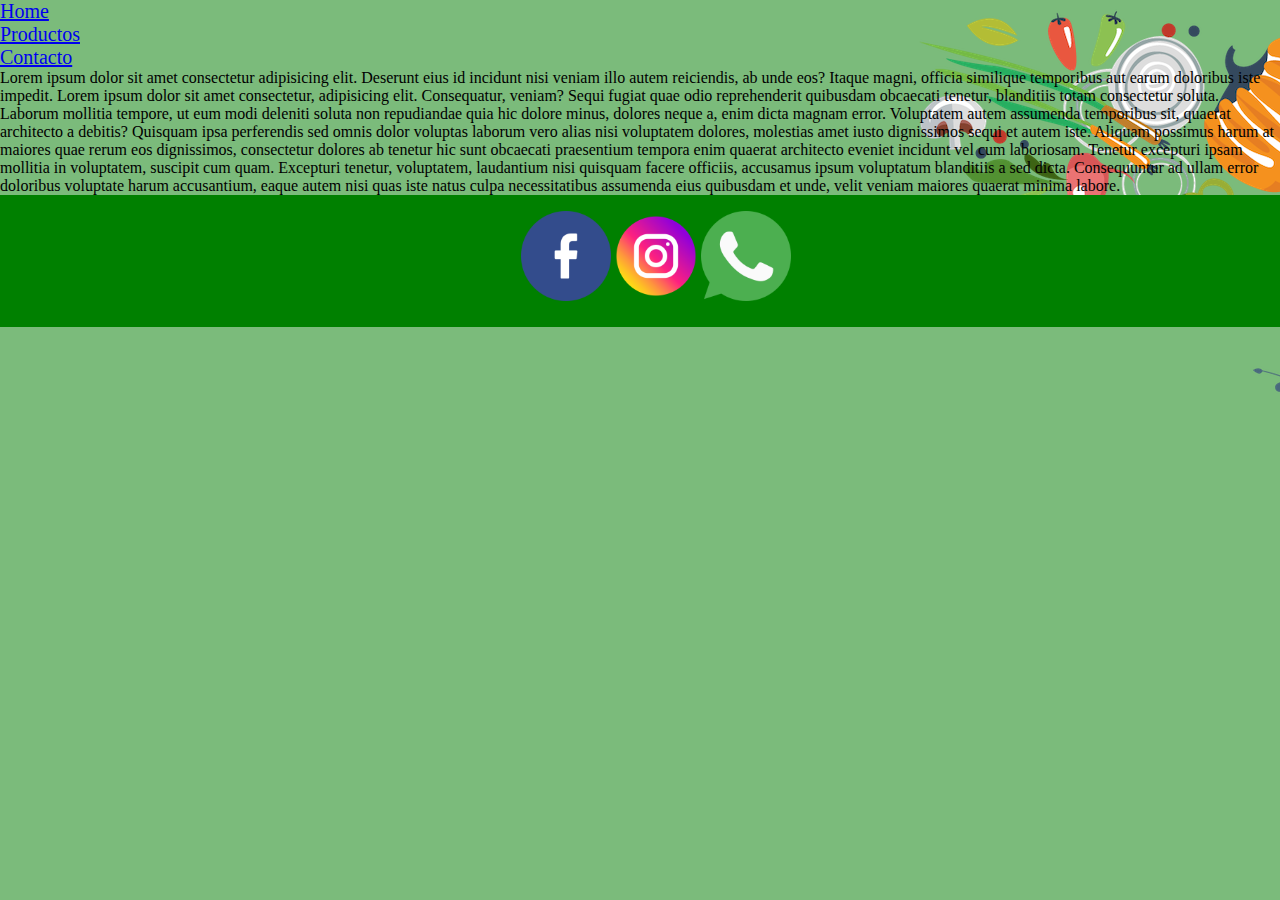
<file: index.html>
<!DOCTYPE html>
<html lang="en">

<head>
    <meta charset="UTF-8">
    <meta http-equiv="X-UA-Compatible" content="IE=edge">
    <meta name="viewport" content="width=device-width, initial-scale=1.0">
    <link rel="stylesheet" href="./style/style.css">
    <title>AMOR POR LA TIERRA</title>
</head>

<body class="index">
    <header>
        <nav>
            <ul>
                <li><a href="index.html">Home</a> </li>
                <li><a href="./secciones/productos.html">Productos</a> </li>
                <li><a href="./secciones/contacto.html">Contacto</a> </li>
            </ul>
        </nav>
    </header>
    <div class="father">
        <div class="text">
            Lorem ipsum dolor sit amet consectetur adipisicing elit. Deserunt eius id incidunt nisi veniam illo autem
            reiciendis, ab unde eos? Itaque magni, officia similique temporibus aut earum doloribus iste impedit.
            Lorem ipsum dolor sit amet consectetur, adipisicing elit. Consequatur, veniam? Sequi fugiat quae odio reprehenderit quibusdam obcaecati tenetur, blanditiis totam consectetur soluta. Laborum mollitia tempore, ut eum modi deleniti soluta non repudiandae quia hic dolore minus, dolores neque a, enim dicta magnam error. Voluptatem autem assumenda temporibus sit, quaerat architecto a debitis? Quisquam ipsa perferendis sed omnis dolor voluptas laborum vero alias nisi voluptatem dolores, molestias amet iusto dignissimos sequi et autem iste. Aliquam possimus harum at maiores quae rerum eos dignissimos, consectetur dolores ab tenetur hic sunt obcaecati praesentium tempora enim quaerat architecto eveniet incidunt vel cum laboriosam. Tenetur excepturi ipsam mollitia in voluptatem, suscipit cum quam. Excepturi tenetur, voluptatem, laudantium nisi quisquam facere officiis, accusamus ipsum voluptatum blanditiis a sed dicta. Consequuntur ad ullam error doloribus voluptate harum accusantium, eaque autem nisi quas iste natus culpa necessitatibus assumenda eius quibusdam et unde, velit veniam maiores quaerat minima labore.
        </div>

    </div>
    <footer class="footer">
        
        <id class="redes">
               <img class="red1" src="./images/facebook.png" alt="">
               <img class="red2" src="./images/instagram.png" alt="">
               <img class="red3" src="./images/whatsapp.png" alt="">
        </id>
   
       
   </footer>

</body>

</html>
</file>
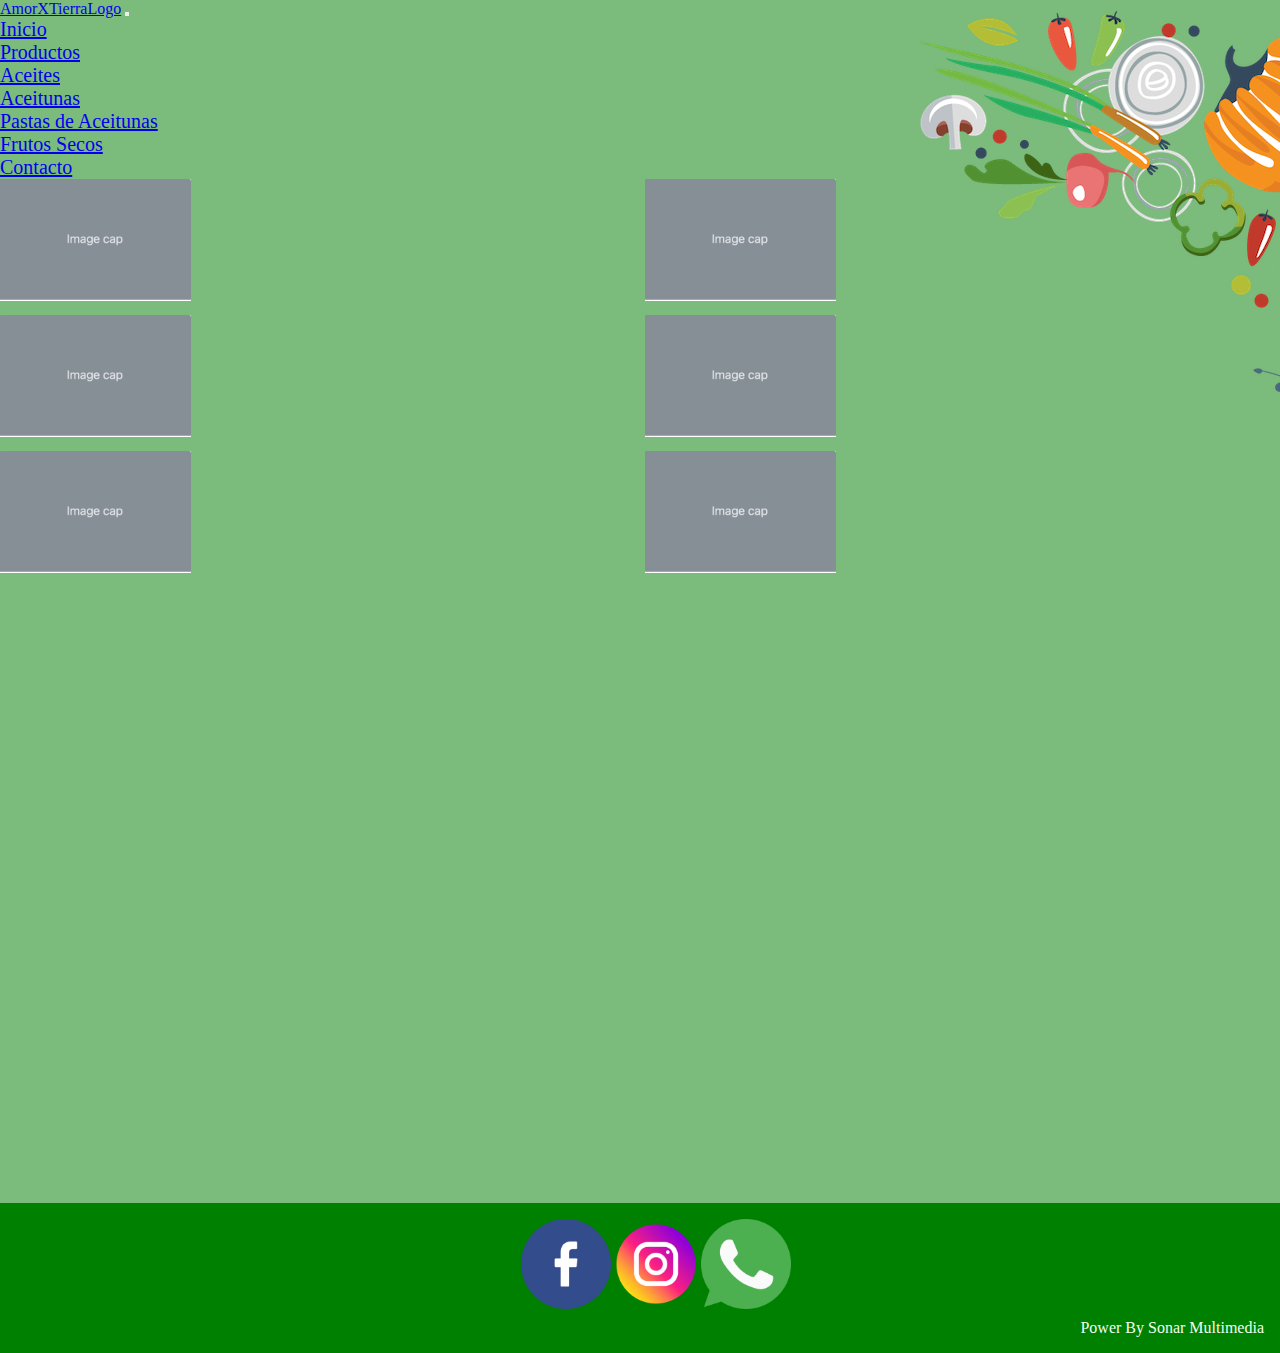
<file: aceites.html>
<!DOCTYPE html>
<html lang="en">

<head>
    <meta charset="UTF-8">
    <meta http-equiv="X-UA-Compatible" content="IE=edge">
    <meta name="viewport" content="width=device-width, initial-scale=1.0">
    <link href="https://cdn.jsdelivr.net/npm/bootstrap@5.1.3/dist/css/bootstrap.min.css" rel="stylesheet"
    integrity="sha384-1BmE4kWBq78iYhFldvKuhfTAU6auU8tT94WrHftjDbrCEXSU1oBoqyl2QvZ6jIW3" crossorigin="anonymous">
    <link rel="stylesheet" href="./style/style.css">
    <title>Amor por la Tierra</title>
</head>

<body>
  
    <!--menu-->
    <nav class="navbar navbar-expand-lg navbar-light bg-light">
        <div class="container-fluid">
          <a class="navbar-brand" href="./index.html">AmorXTierraLogo</a>
          <button class="navbar-toggler" type="button" data-bs-toggle="collapse" data-bs-target="#navbarSupportedContent" aria-controls="navbarSupportedContent" aria-expanded="false" aria-label="Toggle navigation">
            <span class="navbar-toggler-icon"></span>
          </button>
          <div class="collapse navbar-collapse" id="navbarSupportedContent">
            <ul class="navbar-nav me-auto mb-2 mb-lg-0">
              <li class="nav-item">
                <a class="nav-link active" aria-current="page" href="./index.html">Inicio</a>
              </li>
              <li class="nav-item dropdown">
                <a class="nav-link dropdown-toggle" href="#" id="navbarDropdown" role="button" data-bs-toggle="dropdown" aria-expanded="false">
                  Productos
                </a>
                <ul class="dropdown-menu" aria-labelledby="navbarDropdown">
                  <li><a class="dropdown-item" href="./aceites.html">Aceites</a></li>
                  <li><a class="dropdown-item" href="./aceitunas.html">Aceitunas</a></li>
                  <li><a class="dropdown-item" href="./pastasa.html">Pastas de Aceitunas</a></li>
                  <li><a class="dropdown-item" href="./frutosecos.html">Frutos Secos</a></li>
                  
                </ul>
              </li>
              <li class="nav-item">
                <a class="nav-link" href="#">Contacto</a>
              </li>
            </ul>
          </div>
        </div>
      </nav>

      <main>
        <!--PRODUCTOS-->
      <main>

      <div class="secos-grid p-5">
        <div class="secos1 text-center">
          <img src="./images/01.png" d-flex width="30%"  alt="seco1">

        </div>

        <div class="secos2 text-center">
          <img src="./images/01.png" d-flex width="30%"  alt="seco1">

        </div>


        <div class="secos3 text-center">
          <img src="./images/01.png" d-flex width="30%"  alt="seco1">

        </div>

        <div class="secos4 text-center">
          <img src="./images/01.png" d-flex width="30%"  alt="seco1">

        </div>

        <div class="secos5 text-center">
          <img src="./images/01.png" d-flex width="30%"  alt="seco1">

        </div>
        <div class="secos6 text-center">
          <img src="./images/01.png" d-flex width="30%"  alt="seco1">

        </div>
      </div>
    </main>
      <!--FIN PRODUCTOS-->
        
      </main>

















    <script src="https://cdn.jsdelivr.net/npm/@popperjs/core@2.10.2/dist/umd/popper.min.js"
        integrity="sha384-7+zCNj/IqJ95wo16oMtfsKbZ9ccEh31eOz1HGyDuCQ6wgnyJNSYdrPa03rtR1zdB" crossorigin="anonymous">
    </script>
    <script src="https://cdn.jsdelivr.net/npm/bootstrap@5.1.3/dist/js/bootstrap.min.js"
        integrity="sha384-QJHtvGhmr9XOIpI6YVutG+2QOK9T+ZnN4kzFN1RtK3zEFEIsxhlmWl5/YESvpZ13" crossorigin="anonymous">
    </script>
    <footer class="footer">
        <id class="redes">
            <img class="red1" src="./images/facebook.png" alt="">
            <img class="red2" src="./images/instagram.png" alt="">
            <img class="red3" src="./images/whatsapp.png" alt="">
     </id>
     <div class="powerd">
         <p>Power by Sonar Multimedia</p>
     </div>


    </footer>
  
</body>


</html>
</file>
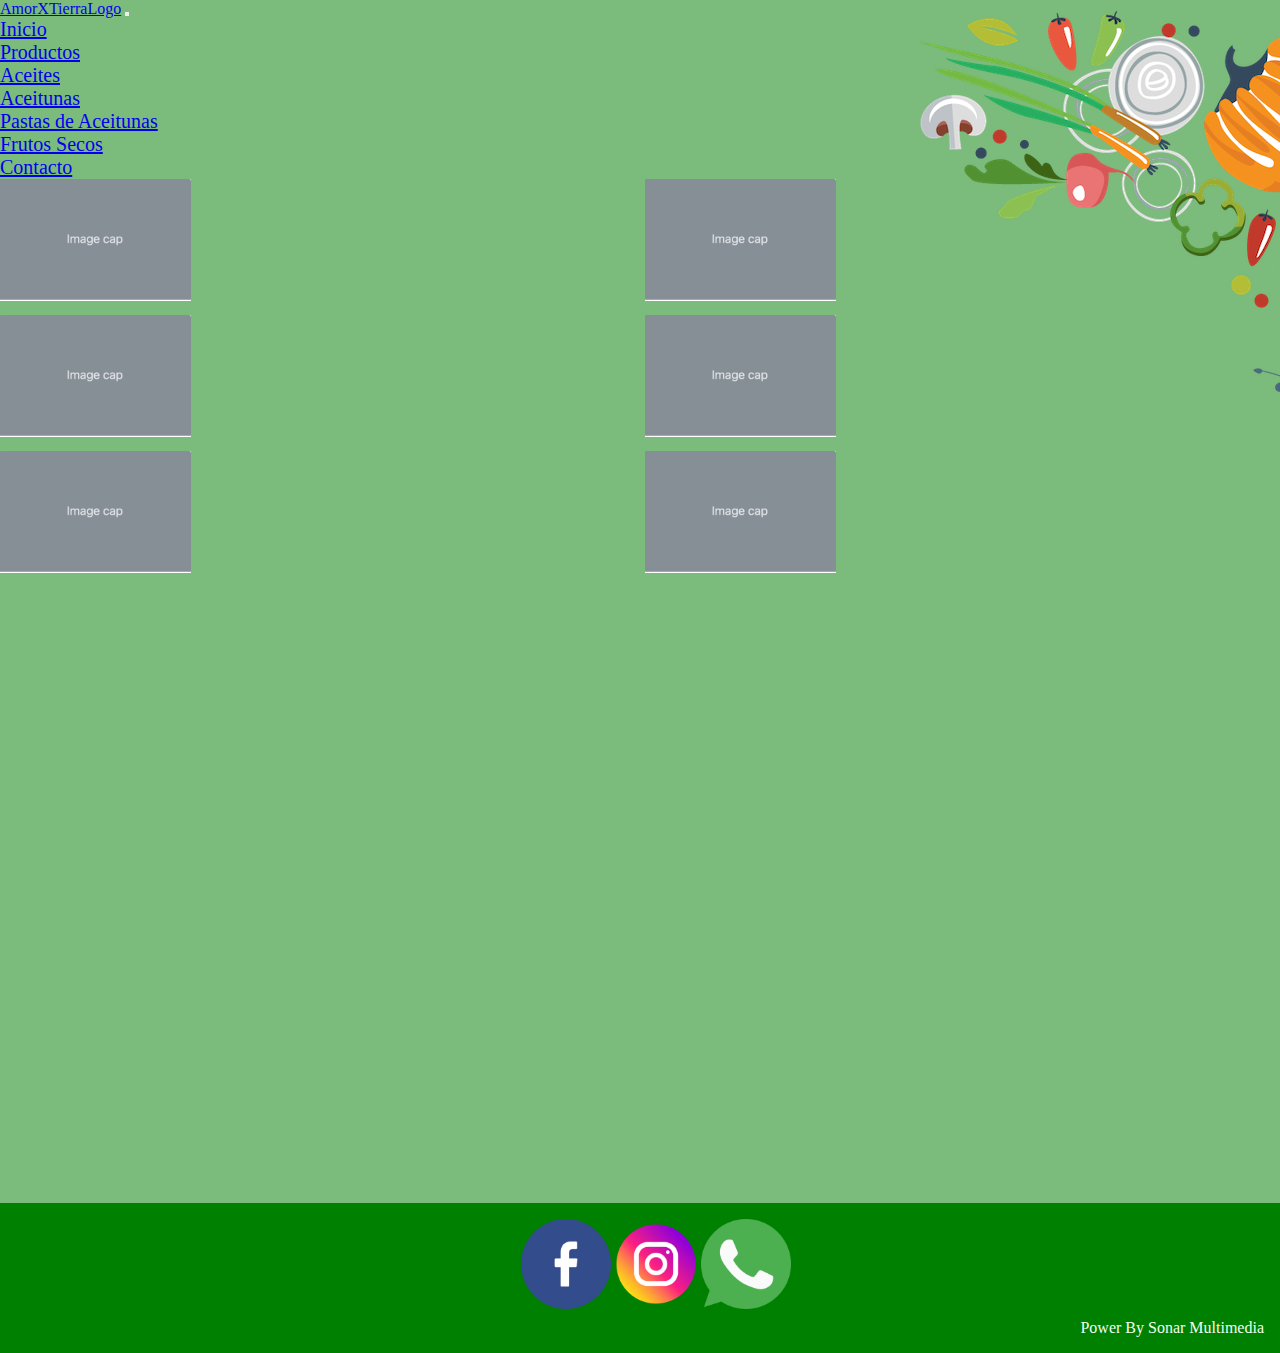
<file: aceitunas.html>
<!DOCTYPE html>
<html lang="en">

<head>
    <meta charset="UTF-8">
    <meta http-equiv="X-UA-Compatible" content="IE=edge">
    <meta name="viewport" content="width=device-width, initial-scale=1.0">
    <link href="https://cdn.jsdelivr.net/npm/bootstrap@5.1.3/dist/css/bootstrap.min.css" rel="stylesheet"
    integrity="sha384-1BmE4kWBq78iYhFldvKuhfTAU6auU8tT94WrHftjDbrCEXSU1oBoqyl2QvZ6jIW3" crossorigin="anonymous">
    <link rel="stylesheet" href="./style/style.css">
    <title>Amor por la Tierra</title>
</head>

<body>
    <!--menu-->
    <nav class="navbar navbar-expand-lg navbar-light bg-light">
        <div class="container-fluid">
          <a class="navbar-brand" href="./index.html">AmorXTierraLogo</a>
          <button class="navbar-toggler" type="button" data-bs-toggle="collapse" data-bs-target="#navbarSupportedContent" aria-controls="navbarSupportedContent" aria-expanded="false" aria-label="Toggle navigation">
            <span class="navbar-toggler-icon"></span>
          </button>
          <div class="collapse navbar-collapse" id="navbarSupportedContent">
            <ul class="navbar-nav me-auto mb-2 mb-lg-0">
              <li class="nav-item">
                <a class="nav-link active" aria-current="page" href="./index.html">Inicio</a>
              </li>
              <li class="nav-item dropdown">
                <a class="nav-link dropdown-toggle" href="#" id="navbarDropdown" role="button" data-bs-toggle="dropdown" aria-expanded="false">
                  Productos
                </a>
                <ul class="dropdown-menu" aria-labelledby="navbarDropdown">
                  <li><a class="dropdown-item" href="./aceites.html">Aceites</a></li>
                  <li><a class="dropdown-item" href="./aceitunas.html">Aceitunas</a></li>
                  <li><a class="dropdown-item" href="./pastasa.html">Pastas de Aceitunas</a></li>
                  <li><a class="dropdown-item" href="./frutosecos.html">Frutos Secos</a></li>
                  
                </ul>
              </li>
              <li class="nav-item">
                <a class="nav-link" href="#">Contacto</a>
              </li>
            </ul>
          </div>
        </div>
      </nav>
      <main>
        <!--PRODUCTOS-->
      <main>

      <div class="secos-grid p-5">
        <div class="secos1 text-center">
          <img src="./images/01.png" d-flex width="30%"  alt="seco1">

        </div>

        <div class="secos2 text-center">
          <img src="./images/01.png" d-flex width="30%"  alt="seco1">

        </div>


        <div class="secos3 text-center">
          <img src="./images/01.png" d-flex width="30%"  alt="seco1">

        </div>

        <div class="secos4 text-center">
          <img src="./images/01.png" d-flex width="30%"  alt="seco1">

        </div>

        <div class="secos5 text-center">
          <img src="./images/01.png" d-flex width="30%"  alt="seco1">

        </div>
        <div class="secos6 text-center">
          <img src="./images/01.png" d-flex width="30%"  alt="seco1">

        </div>
      </div>
    </main>
      <!--FIN PRODUCTOS-->
        
      </main>

















    <script src="https://cdn.jsdelivr.net/npm/@popperjs/core@2.10.2/dist/umd/popper.min.js"
        integrity="sha384-7+zCNj/IqJ95wo16oMtfsKbZ9ccEh31eOz1HGyDuCQ6wgnyJNSYdrPa03rtR1zdB" crossorigin="anonymous">
    </script>
    <script src="https://cdn.jsdelivr.net/npm/bootstrap@5.1.3/dist/js/bootstrap.min.js"
        integrity="sha384-QJHtvGhmr9XOIpI6YVutG+2QOK9T+ZnN4kzFN1RtK3zEFEIsxhlmWl5/YESvpZ13" crossorigin="anonymous">
    </script>
    <footer class="footer">
        <id class="redes">
            <img class="red1" src="./images/facebook.png" alt="">
            <img class="red2" src="./images/instagram.png" alt="">
            <img class="red3" src="./images/whatsapp.png" alt="">
     </id>
     <div class="powerd">
         <p>Power by Sonar Multimedia</p>
     </div>


    </footer>
</body>


</html>
</file>
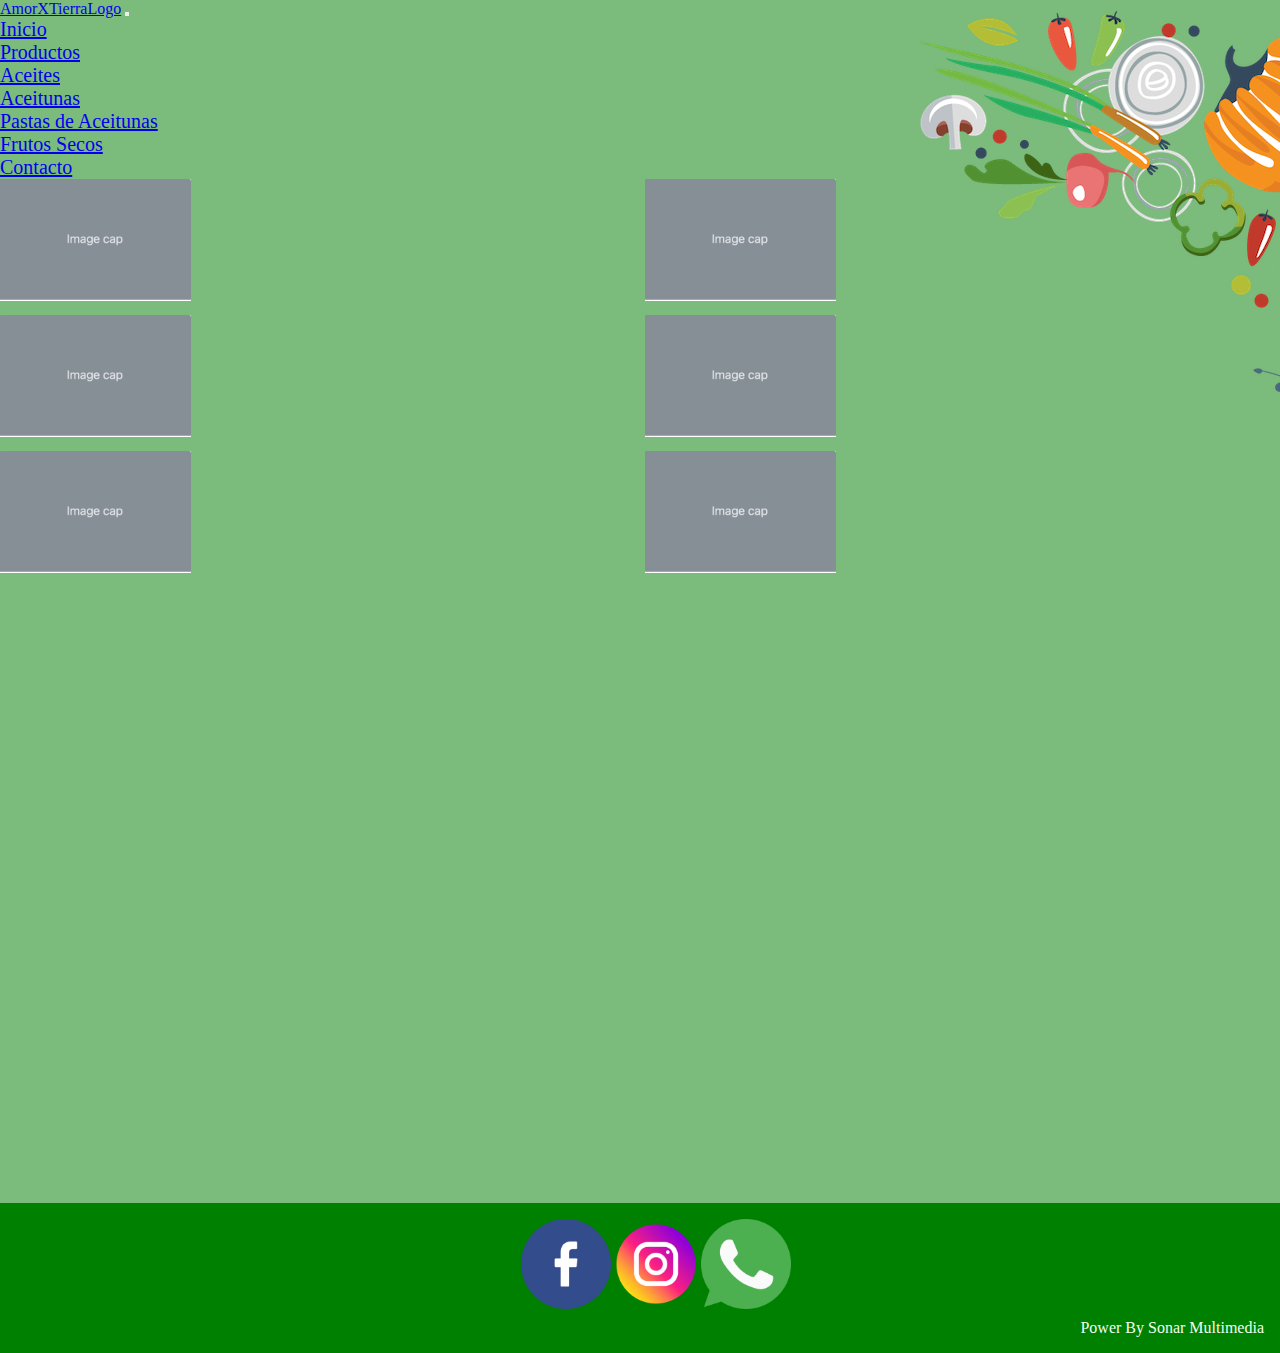
<file: frutosecos.html>
<!DOCTYPE html>
<html lang="en">

<head>
    <meta charset="UTF-8">
    <meta http-equiv="X-UA-Compatible" content="IE=edge">
    <meta name="viewport" content="width=device-width, initial-scale=1.0">
    <link href="https://cdn.jsdelivr.net/npm/bootstrap@5.1.3/dist/css/bootstrap.min.css" rel="stylesheet"
    integrity="sha384-1BmE4kWBq78iYhFldvKuhfTAU6auU8tT94WrHftjDbrCEXSU1oBoqyl2QvZ6jIW3" crossorigin="anonymous">
    <link rel="stylesheet" href="./style/style.css">
    <title>Frutos Secos</title>
</head>

<body>
    <!--menu-->
    <nav class="navbar navbar-expand-lg navbar-light bg-light">
        <div class="container-fluid">
          <a class="navbar-brand" href="./index.html">AmorXTierraLogo</a>
          <button class="navbar-toggler" type="button" data-bs-toggle="collapse" data-bs-target="#navbarSupportedContent" aria-controls="navbarSupportedContent" aria-expanded="false" aria-label="Toggle navigation">
            <span class="navbar-toggler-icon"></span>
          </button>
          <div class="collapse navbar-collapse" id="navbarSupportedContent">
            <ul class="navbar-nav me-auto mb-2 mb-lg-0">
              <li class="nav-item">
                <a class="nav-link active" aria-current="page" href="./index.html">Inicio</a>
              </li>
              <li class="nav-item dropdown">
                <a class="nav-link dropdown-toggle" href="#" id="navbarDropdown" role="button" data-bs-toggle="dropdown" aria-expanded="false">
                  Productos
                </a>
                <ul class="dropdown-menu" aria-labelledby="navbarDropdown">
                  <li><a class="dropdown-item" href="./aceites.html">Aceites</a></li>
                  <li><a class="dropdown-item" href="./aceitunas.html">Aceitunas</a></li>
                  <li><a class="dropdown-item" href="./pastasa.html">Pastas de Aceitunas</a></li>
                  <li><a class="dropdown-item" href="./frutosecos.html">Frutos Secos</a></li>
                  
                </ul>
              </li>
              <li class="nav-item">
                <a class="nav-link" href="#">Contacto</a>
              </li>
            </ul>
          </div>
        </div>
      </nav>
      <!--PRODUCTOS-->
      <main>

      <div class="secos-grid p-5">
        <div class="secos1 text-center">
          <img src="./images/01.png" d-flex width="30%"  alt="seco1">

        </div>

        <div class="secos2 text-center">
          <img src="./images/01.png" d-flex width="30%"  alt="seco1">

        </div>


        <div class="secos3 text-center">
          <img src="./images/01.png" d-flex width="30%"  alt="seco1">

        </div>

        <div class="secos4 text-center">
          <img src="./images/01.png" d-flex width="30%"  alt="seco1">

        </div>

        <div class="secos5 text-center">
          <img src="./images/01.png" d-flex width="30%"  alt="seco1">

        </div>
        <div class="secos6 text-center">
          <img src="./images/01.png" d-flex width="30%"  alt="seco1">

        </div>
      </div>
    </main>
      <!--FIN PRODUCTOS-->

















    <script src="https://cdn.jsdelivr.net/npm/@popperjs/core@2.10.2/dist/umd/popper.min.js"
        integrity="sha384-7+zCNj/IqJ95wo16oMtfsKbZ9ccEh31eOz1HGyDuCQ6wgnyJNSYdrPa03rtR1zdB" crossorigin="anonymous">
    </script>
    <script src="https://cdn.jsdelivr.net/npm/bootstrap@5.1.3/dist/js/bootstrap.min.js"
        integrity="sha384-QJHtvGhmr9XOIpI6YVutG+2QOK9T+ZnN4kzFN1RtK3zEFEIsxhlmWl5/YESvpZ13" crossorigin="anonymous">
    </script>
    <footer class="footer">
        <id class="redes">
            <img class="red1" src="./images/facebook.png" alt="">
            <img class="red2" src="./images/instagram.png" alt="">
            <img class="red3" src="./images/whatsapp.png" alt="">
     </id>
     <div class="powerd">
        <p>Power by Sonar Multimedia</p>
    </div>



    </footer>
 
</body>


</html>
</file>
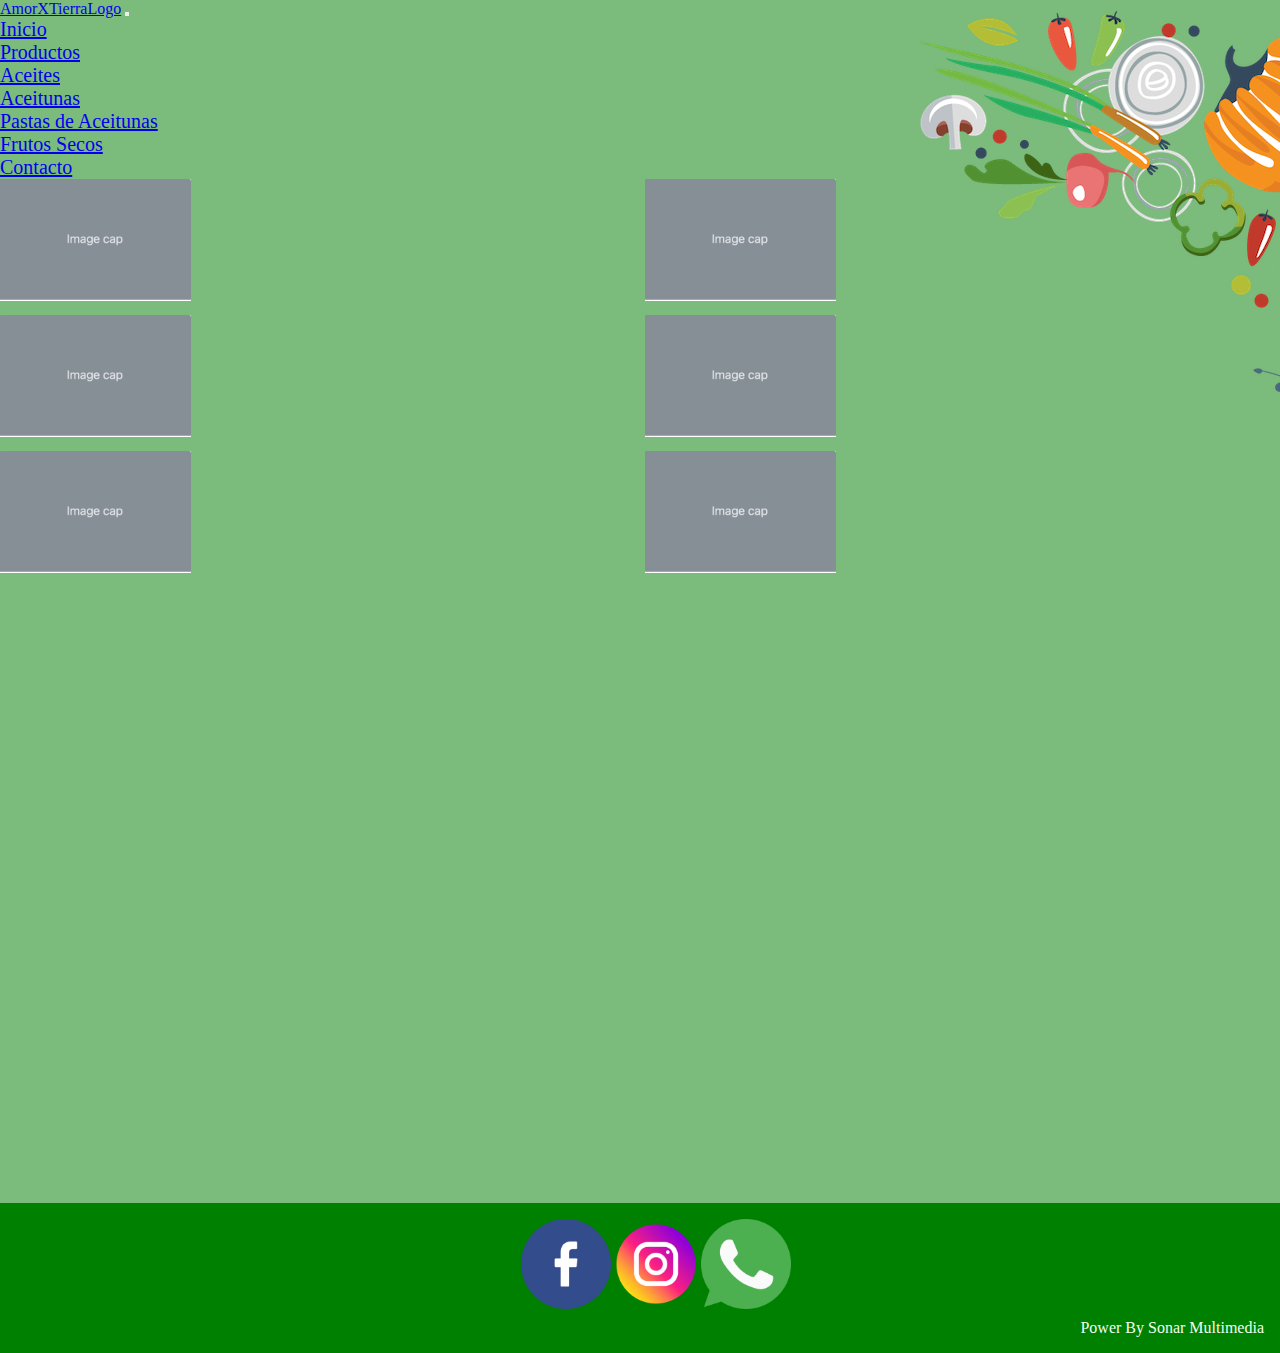
<file: pastasa.html>
<!DOCTYPE html>
<html lang="en">

<head>
    <meta charset="UTF-8">
    <meta http-equiv="X-UA-Compatible" content="IE=edge">
    <meta name="viewport" content="width=device-width, initial-scale=1.0">
    <link href="https://cdn.jsdelivr.net/npm/bootstrap@5.1.3/dist/css/bootstrap.min.css" rel="stylesheet"
    integrity="sha384-1BmE4kWBq78iYhFldvKuhfTAU6auU8tT94WrHftjDbrCEXSU1oBoqyl2QvZ6jIW3" crossorigin="anonymous">
    <link rel="stylesheet" href="./style/style.css">
    <title>Amor por la Tierra</title>
</head>

<body>
    <!--menu-->
    <nav class="navbar navbar-expand-lg navbar-light bg-light">
        <div class="container-fluid">
          <a class="navbar-brand" href="./index.html">AmorXTierraLogo</a>
          <button class="navbar-toggler" type="button" data-bs-toggle="collapse" data-bs-target="#navbarSupportedContent" aria-controls="navbarSupportedContent" aria-expanded="false" aria-label="Toggle navigation">
            <span class="navbar-toggler-icon"></span>
          </button>
          <div class="collapse navbar-collapse" id="navbarSupportedContent">
            <ul class="navbar-nav me-auto mb-2 mb-lg-0">
              <li class="nav-item">
                <a class="nav-link active" aria-current="page" href="./index.html">Inicio</a>
              </li>
              <li class="nav-item dropdown">
                <a class="nav-link dropdown-toggle" href="#" id="navbarDropdown" role="button" data-bs-toggle="dropdown" aria-expanded="false">
                  Productos
                </a>
                <ul class="dropdown-menu" aria-labelledby="navbarDropdown">
                  <li><a class="dropdown-item" href="./aceites.html">Aceites</a></li>
                  <li><a class="dropdown-item" href="./aceitunas.html">Aceitunas</a></li>
                  <li><a class="dropdown-item" href="./pastasa.html">Pastas de Aceitunas</a></li>
                  <li><a class="dropdown-item" href="./frutosecos.html">Frutos Secos</a></li>
                  
                </ul>
              </li>
              <li class="nav-item">
                <a class="nav-link" href="#">Contacto</a>
              </li>
            </ul>
          </div>
        </div>
      </nav>
      <main>
        <!--PRODUCTOS-->
      <main>

      <div class="secos-grid p-5">
        <div class="secos1 text-center">
          <img src="./images/01.png" d-flex width="30%"  alt="seco1">

        </div>

        <div class="secos2 text-center">
          <img src="./images/01.png" d-flex width="30%"  alt="seco1">

        </div>


        <div class="secos3 text-center">
          <img src="./images/01.png" d-flex width="30%"  alt="seco1">

        </div>

        <div class="secos4 text-center">
          <img src="./images/01.png" d-flex width="30%"  alt="seco1">

        </div>

        <div class="secos5 text-center">
          <img src="./images/01.png" d-flex width="30%"  alt="seco1">

        </div>
        <div class="secos6 text-center">
          <img src="./images/01.png" d-flex width="30%"  alt="seco1">

        </div>
      </div>
    </main>
      <!--FIN PRODUCTOS-->
      </main>

















    <script src="https://cdn.jsdelivr.net/npm/@popperjs/core@2.10.2/dist/umd/popper.min.js"
        integrity="sha384-7+zCNj/IqJ95wo16oMtfsKbZ9ccEh31eOz1HGyDuCQ6wgnyJNSYdrPa03rtR1zdB" crossorigin="anonymous">
    </script>
    <script src="https://cdn.jsdelivr.net/npm/bootstrap@5.1.3/dist/js/bootstrap.min.js"
        integrity="sha384-QJHtvGhmr9XOIpI6YVutG+2QOK9T+ZnN4kzFN1RtK3zEFEIsxhlmWl5/YESvpZ13" crossorigin="anonymous">
    </script>
    <footer class="footer">
        <id class="redes">
            <img class="red1" src="./images/facebook.png" alt="">
            <img class="red2" src="./images/instagram.png" alt="">
            <img class="red3" src="./images/whatsapp.png" alt="">
     </id>
     <div class="powerd">
        <p>Power by Sonar Multimedia</p>
    </div>



    </footer>
</body>


</html>
</file>
<file: style/style.css>
*{
    margin: 0;
    padding: 0;
}
body{
    background-image: url(../images/verduras1.png);
    background-repeat: no-repeat;
    background-position: 100vh 0px;
    overflow-x: hidden;
    background-color: rgba(68, 158, 68, 0.705);
    
    
}
.carouselweb{
    margin-left: 250px;
    padding-bottom: 10px;

}
ul{
    font-size: 20px;
}


footer{
    padding: 1em;
    margin-bottom: 0;
    background-color: green;
    
}
.redes{
    position: relative;
    width: 100vw;
    height: 10vh;
    display: flex;
    justify-content: center;
    padding-bottom: 10px;
}
.powerd{

    text-align: end;
    text-transform: capitalize;
    color: honeydew;
}

/*PRODUCTOS*/
.secos-grid{
    display: grid;
    grid-template-columns: 1fr 1fr;
    gap: 10px 10px;
    


}
@media (max-width:768px){
    .secos-grid{
        display: grid;
        grid-template-columns: 1fr;
    }
}
main{
    width: 100vw;
    height: 80vw;
}
@media (max-width:1192px){
    main{
        width: 100vw;
        height: 110vh;
    }
}

.iconos{
    display: grid;
    padding:10px;
    margin: 40px  20px 40px 20px;
    margin-left: 30px;
    border: 2px solid green;
    border-radius: 20px;  
}
</file>
